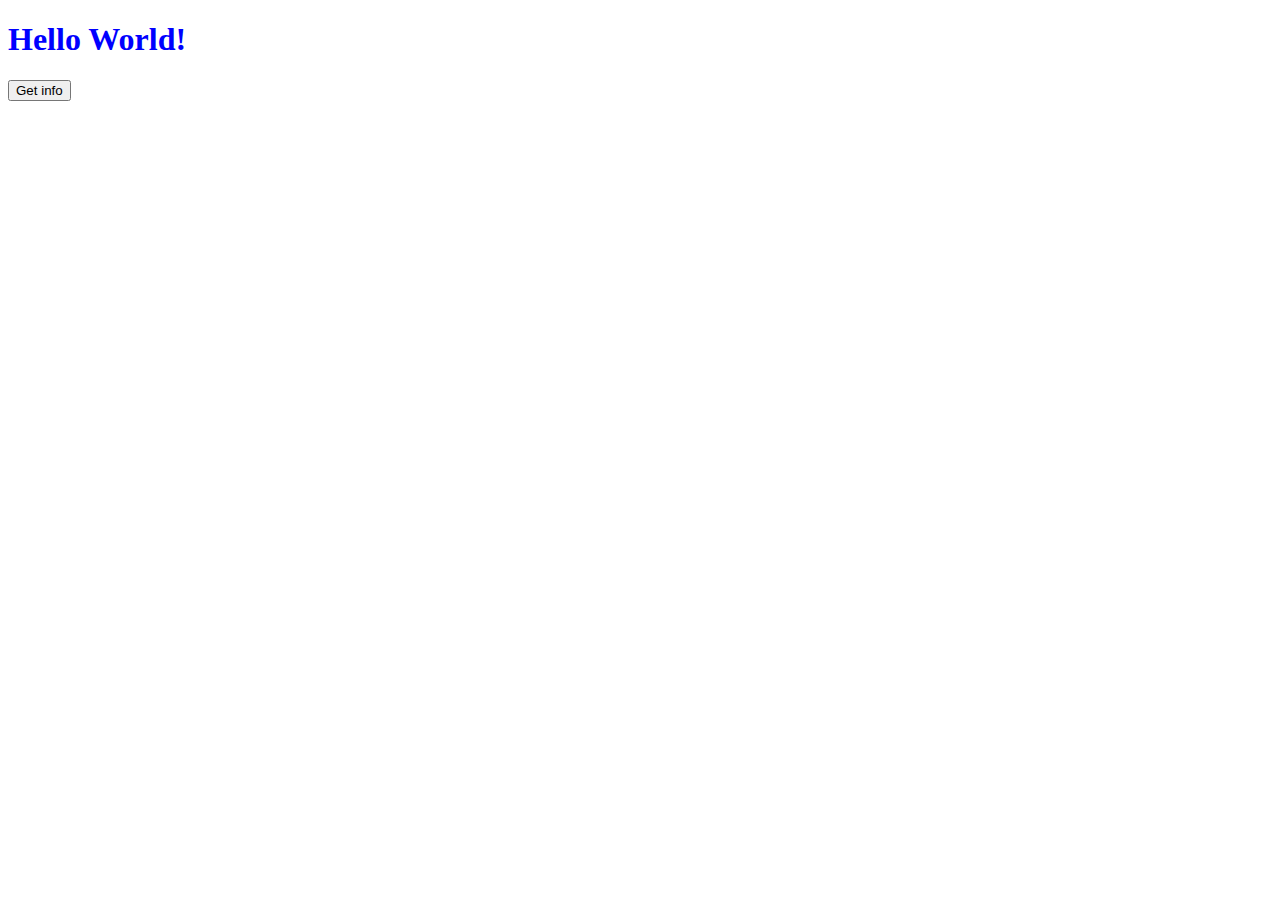
<file: Uppgift3/index.html>
<!DOCTYPE html>
<html lang="en">

<head>
    <meta charset="UTF-8">
    <meta name="viewport" content="width=device-width, initial-scale=1.0">
    <title>Uppgift 3</title>

    <link rel="stylesheet" href="style.css">
</head>

<body>
    <h1 id="hh1">Hello World!</h1>
    <button id="resultButton">Get info</button>

    <script src="script.js"></script>
</body>
</html>
</file>
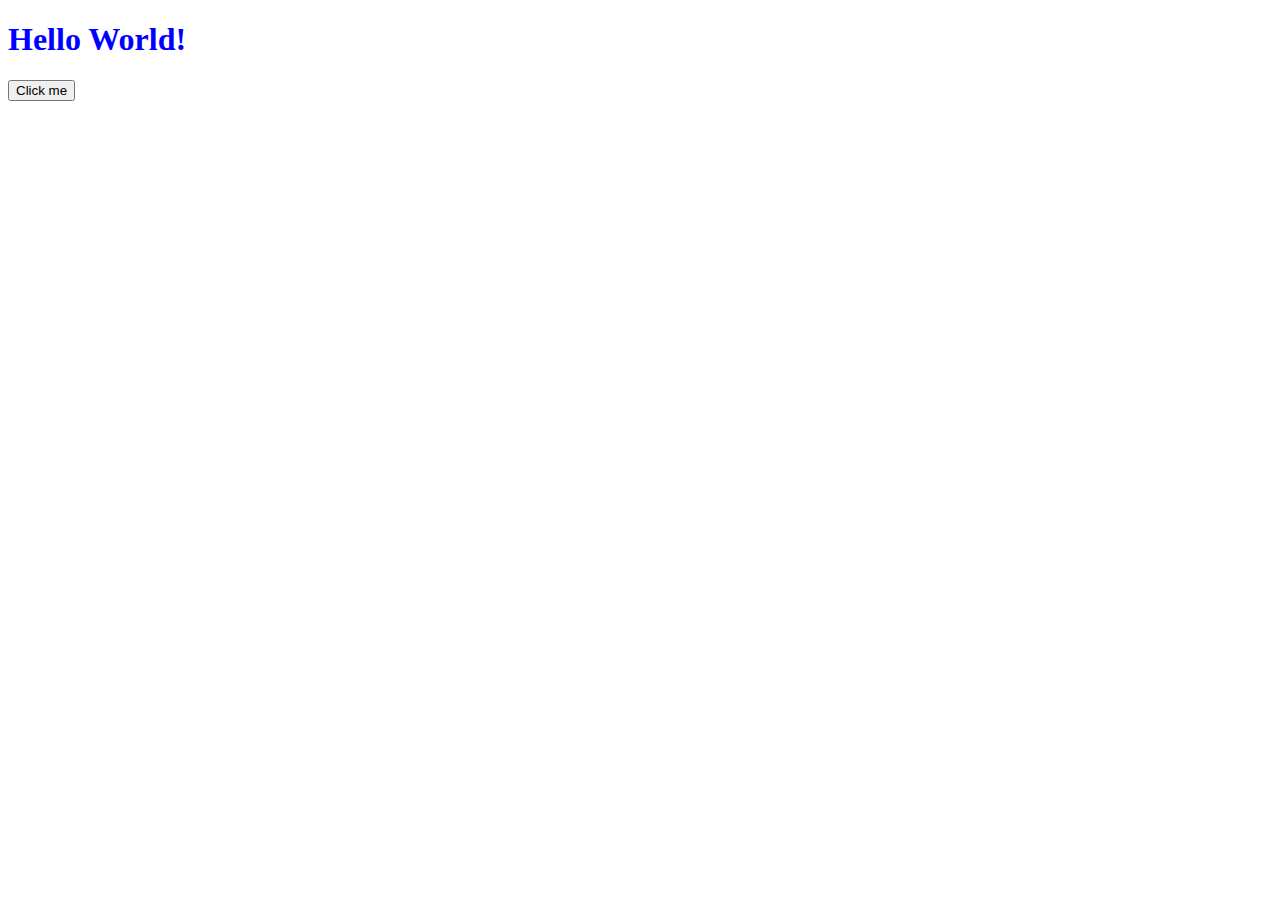
<file: uppgift3.html>
<!DOCTYPE html>
<html>
<head>
   <title>Uppgift3</title>
</head>
<body>
  <h1 id ="hh" style="color:blue;">Hello World!</h1>
  <button onclick="buttonclick()">Click me</button>
  <script>
  function buttonclick() {
      document.getElementById("hh").innerHTML ="Goodbye World";
  }
  </script>
</body>
</html>
</file>
<file: Uppgift3/style.css>
h1 
{
    color: blue;
}
</file>
